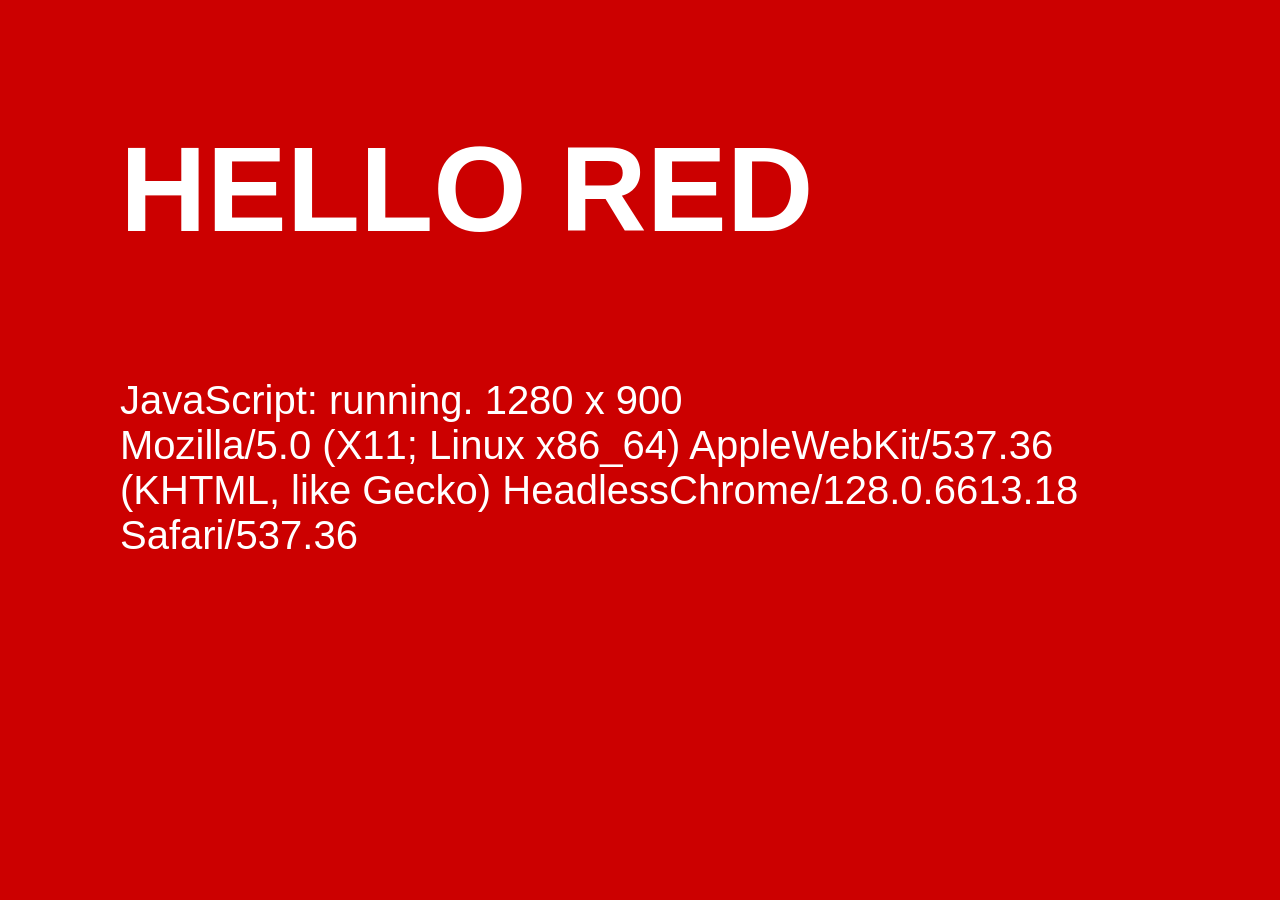
<file: tizen/hello/index.html>
<!DOCTYPE html>
<html style="margin:0;height:100%;background:#cc0000">
<head><meta charset="utf-8"><title>Hello Red</title></head>
<body style="margin:0;height:100%;background:#cc0000;color:#ffffff;font-family:sans-serif">
<div style="padding:120px;font-size:120px;font-weight:bold">HELLO RED</div>
<div id="js" style="padding:0 120px;font-size:40px">JavaScript: not running</div>
<script>
document.getElementById('js').innerHTML = 'JavaScript: running. ' + window.innerWidth + ' x ' + window.innerHeight +
  '<br>' + navigator.userAgent;
</script>
</body>
</html>
</file>
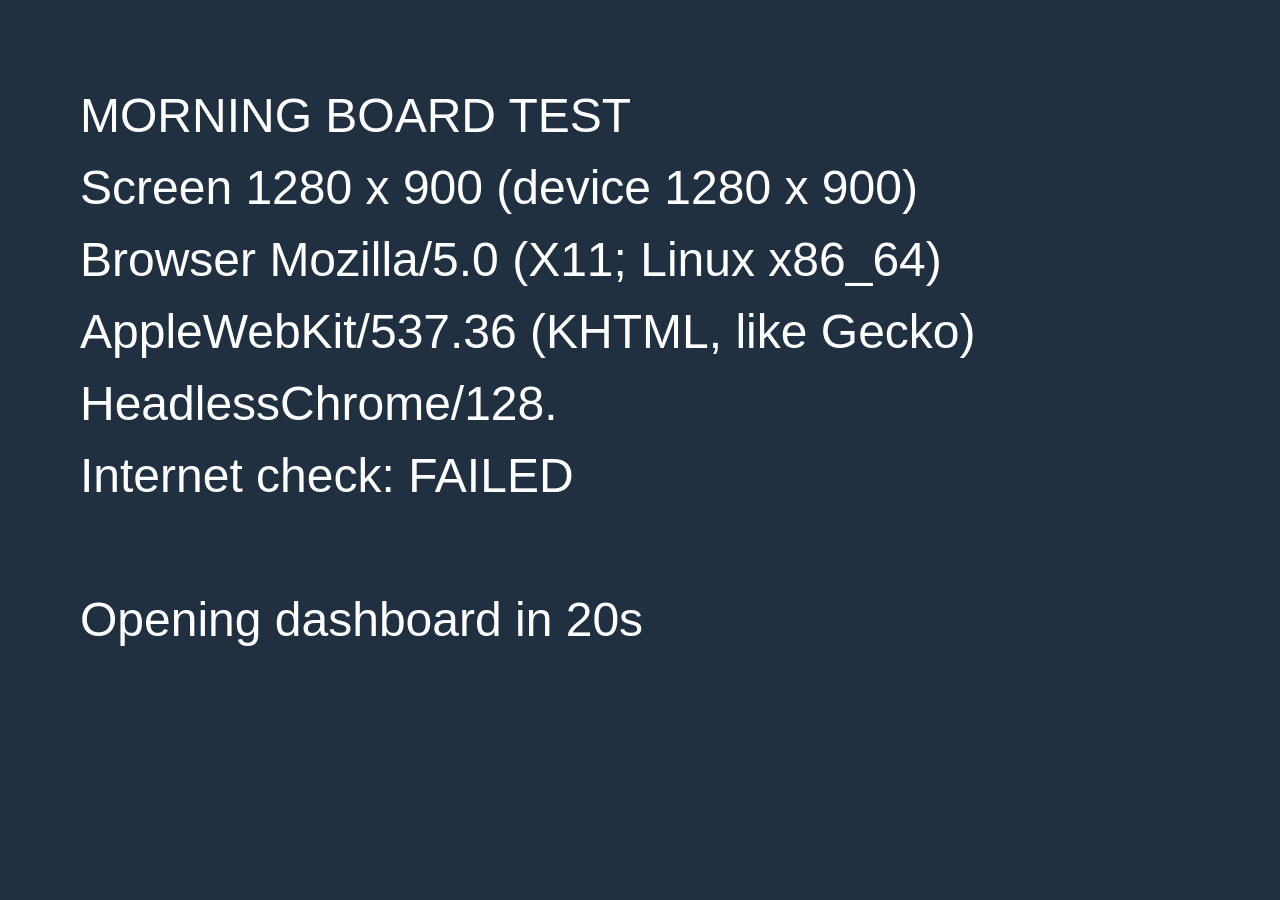
<file: tizen/diag-index.html>
<!doctype html>
<html><head><meta charset="utf-8"><title>Morning Board</title>
<style>html,body{margin:0;width:100%;height:100%;background:#203040;color:#FFFFFF;font:48px sans-serif}#m{padding:80px;line-height:1.5}</style>
</head><body><div id="m">MORNING BOARD TEST</div>
<script>
var m=document.getElementById('m'),n=20;
function add(t){m.innerHTML+='<br>'+t;}
add('Screen '+window.innerWidth+' x '+window.innerHeight+' (device '+screen.width+' x '+screen.height+')');
add('Browser '+navigator.userAgent.slice(0,90));
var x=new XMLHttpRequest();x.open('GET','https://gildernew-max.github.io/frame-bfb9d71787/data.json?t='+Date.now());
x.onload=function(){add('Internet check: OK '+x.status+', '+x.responseText.length+' bytes');};
x.onerror=function(){add('Internet check: FAILED');};x.send();
var c=document.createElement('div');m.parentNode.appendChild(c);c.style.cssText='padding:0 80px';
var t=setInterval(function(){c.textContent='Opening dashboard in '+(n--)+'s';if(n<0){clearInterval(t);window.location.href='https://gildernew-max.github.io/frame-bfb9d71787/?kiosk=1&t='+Date.now();}},1000);
</script></body></html>
</file>
